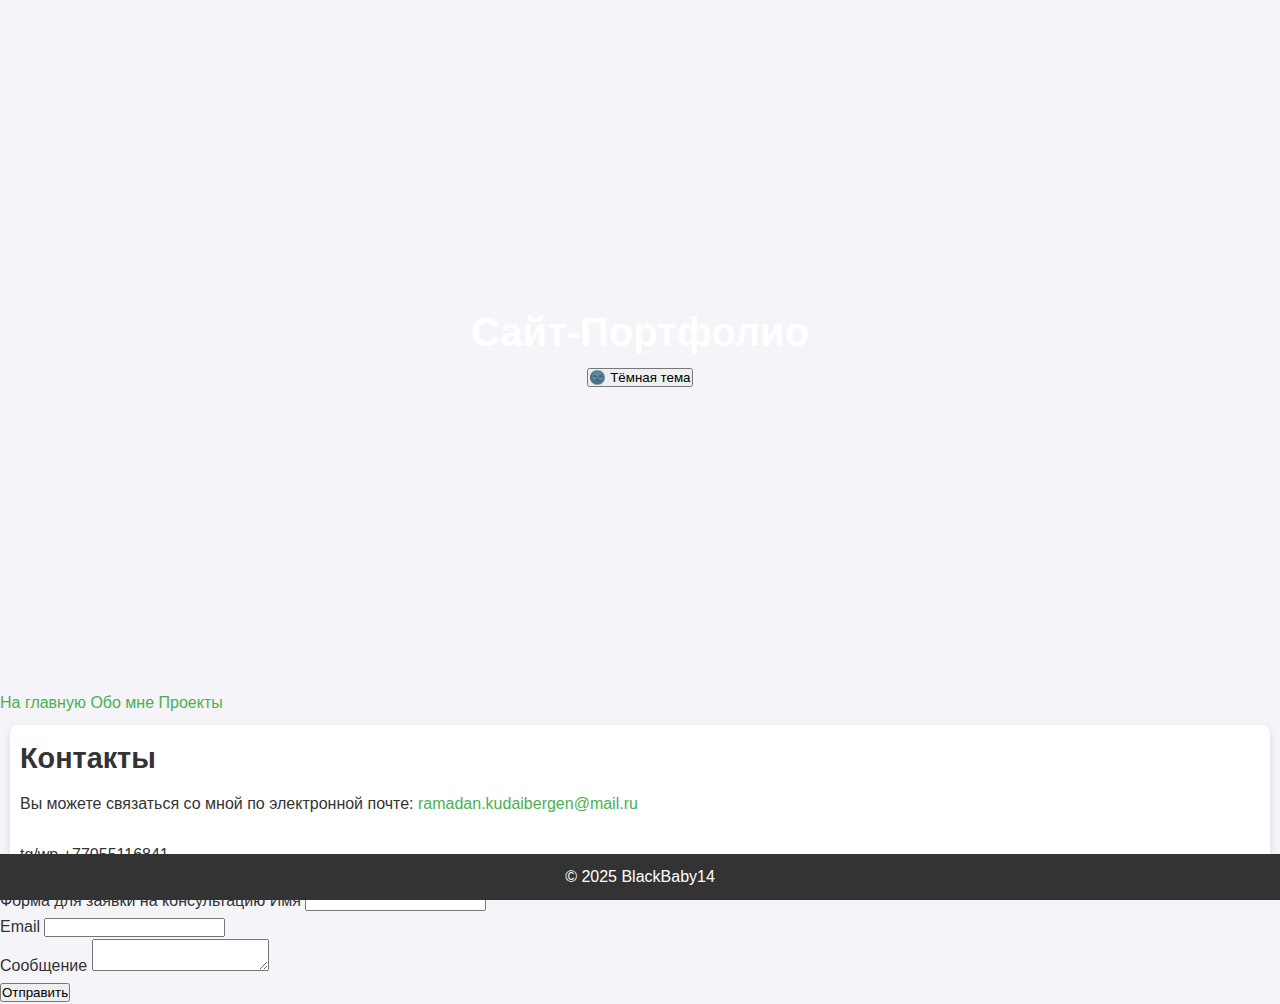
<file: contact.html>
<!DOCTYPE html>
<html lang="ru">
<head>
    <meta charset="UTF-8">
    <meta name="viewport" content="width=device-width, initial-scale=1.0">
    <title>Мое Портфолио</title>
    <link href="https://fonts.googleapis.com/css2?family=Roboto:wght@400;500;700&display=swap" rel="stylesheet">
    <link rel="stylesheet" href="style.css" type="text/css"/>
</head>
<body>
    <header>
        <h1>Сайт-Портфолио</h1>
	<button id="themeToggle">🌚 Тёмная тема</button>
    </header>
    <nav>
	<a href="portfolio.html">На главную</a>
        <a href="about.html">Обо мне</a>
        <a href="projects.html">Проекты</a>
    </nav>
    <main>

    <section id="contact" class="frame">
        <h2>Контакты</h2>
        <p>Вы можете связаться со мной по электронной почте: <a href="ramadan.kudaibergen@mail.ru">ramadan.kudaibergen@mail.ru</a></p>
	<br>
	<p>tg/wp +77055116841</p>
    </section>
    <form id="contactForm" class="contact-form">
  <div class="form-group">
    <label for="name" class="form-label">Форма для заявки на консультацию</label>
    <label for="name" class="form-label">Имя</label>
    <input type="text" id="name" name="name" class="form-input" required />
  </div>
  <div class="form-group">
    <label for="email" class="form-label">Email</label>
    <input type="email" id="email" name="email" class="form-input" required />
  </div>
  <div class="form-group">
    <label for="message" class="form-label">Сообщение</label>
    <textarea id="message" name="message" class="form-textarea" required></textarea>
  </div>
  <button type="submit" class="form-button">Отправить</button>
</form>
    </main>
    <footer>
      © 2025 BlackBaby14
    </footer>
<script src="script.js"></script>
</body>
</html>
</file>
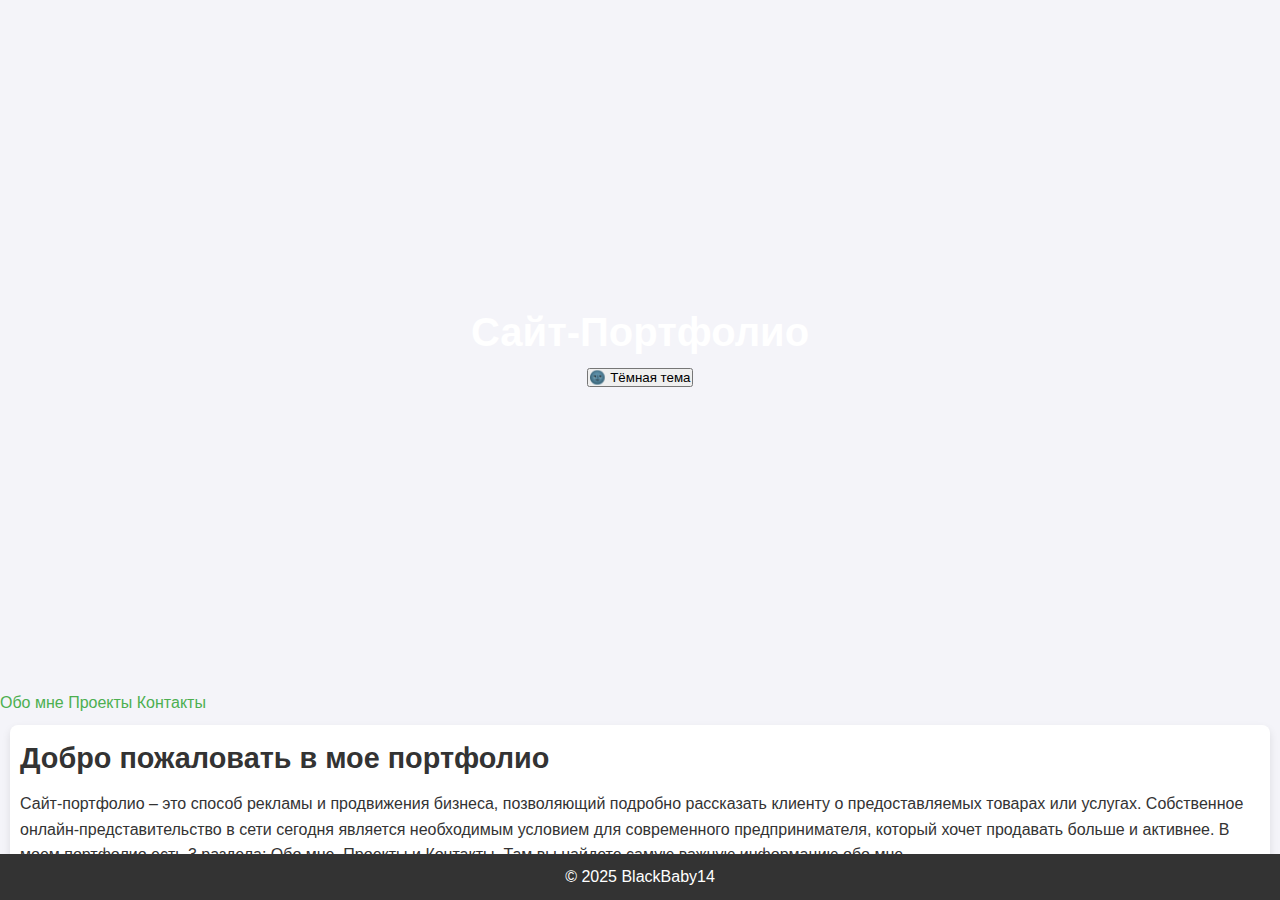
<file: portfolio.html>
<!DOCTYPE html>
<html lang="ru">
<head>
    <meta charset="UTF-8">
    <meta name="viewport" content="width=device-width, initial-scale=1.0">
    <title>Мое Портфолио</title>
    <link href="https://fonts.googleapis.com/css2?family=Roboto:wght@400;500;700&display=swap" rel="stylesheet">
    <link rel="stylesheet" href="style.css" type="text/css"/>
</head>
<body>
    <header>
        <h1>Сайт-Портфолио</h1>
	<button id="themeToggle">🌚 Тёмная тема</button>
    </header>
    <nav>
        <a href="about.html">Обо мне</a>
        <a href="projects.html">Проекты</a>
        <a href="contact.html">Контакты</a>
    </nav>
    <main>
    <section id="about" class="frame">
        <h2>Добро пожаловать в мое портфолио</h2>
        <p>Сайт-портфолио – это способ рекламы и продвижения бизнеса, позволяющий подробно рассказать клиенту о предоставляемых товарах или услугах. Собственное онлайн-представительство в сети сегодня является необходимым условием для современного предпринимателя, который хочет продавать больше и активнее.
        В моем портфолио есть 3 раздела: Обо мне, Проекты и Контакты. Там вы найдете самую важную информацию обо мне</p>
    </section>
    
    </main>
    <footer>
      © 2025 BlackBaby14
    </footer>
<script src="script.js"></script>
</body>
</html>
</file>
<file: style.css>
* {
    margin: 0;
    padding: 0;
    box-sizing: border-box;
}

body {
    font-family: 'Calluna', sans-serif;
    background-color: #f4f4f9;
    color: #333;
    line-height: 1.6;
}

header {
    background-image: url("https://99px.ru/sstorage/53/2024/12/mid_365734_116881.jpg");
    background-size: no-repeat;
    background-position: center;
    background-size: cover;
    text-align: center;
    color: #ffffff;
    padding: 300px 0;
}

h1 {
    font-size: 2.5em;
}

td {
  padding: 15px;
  
}

section {
    background-color: white;
    margin: 10px;
    padding: 10px;
    border-radius: 8px;
    box-shadow: 0 4px 8px rgba(0, 0, 0, 0.1);
}

h2 {
    font-size: 1.8em;
    color: #333;
    margin-bottom: 10px;
}

h3 {
    font-size: 1.5em;
    margin-top: 10px;
    margin-bottom: 10px;
}

ul {
    list-style-type: square;
    margin-left: 20px;
}

a {
    color: #4CAF50;
    text-decoration: none;
}

a:hover {
    text-decoration: underline;
}

img {
    border-radius: 50%;
    margin-top: 20px;
    display: block;
    margin-left: auto;
    margin-right: auto;
}

footer {
    text-align: center;
    background-color: #333;
    color: white;
    padding: 10px 0;
    position: fixed;
    width: 100%;
    bottom: 0;
}

footer p {
    font-size: 0.9em;
}
</file>
